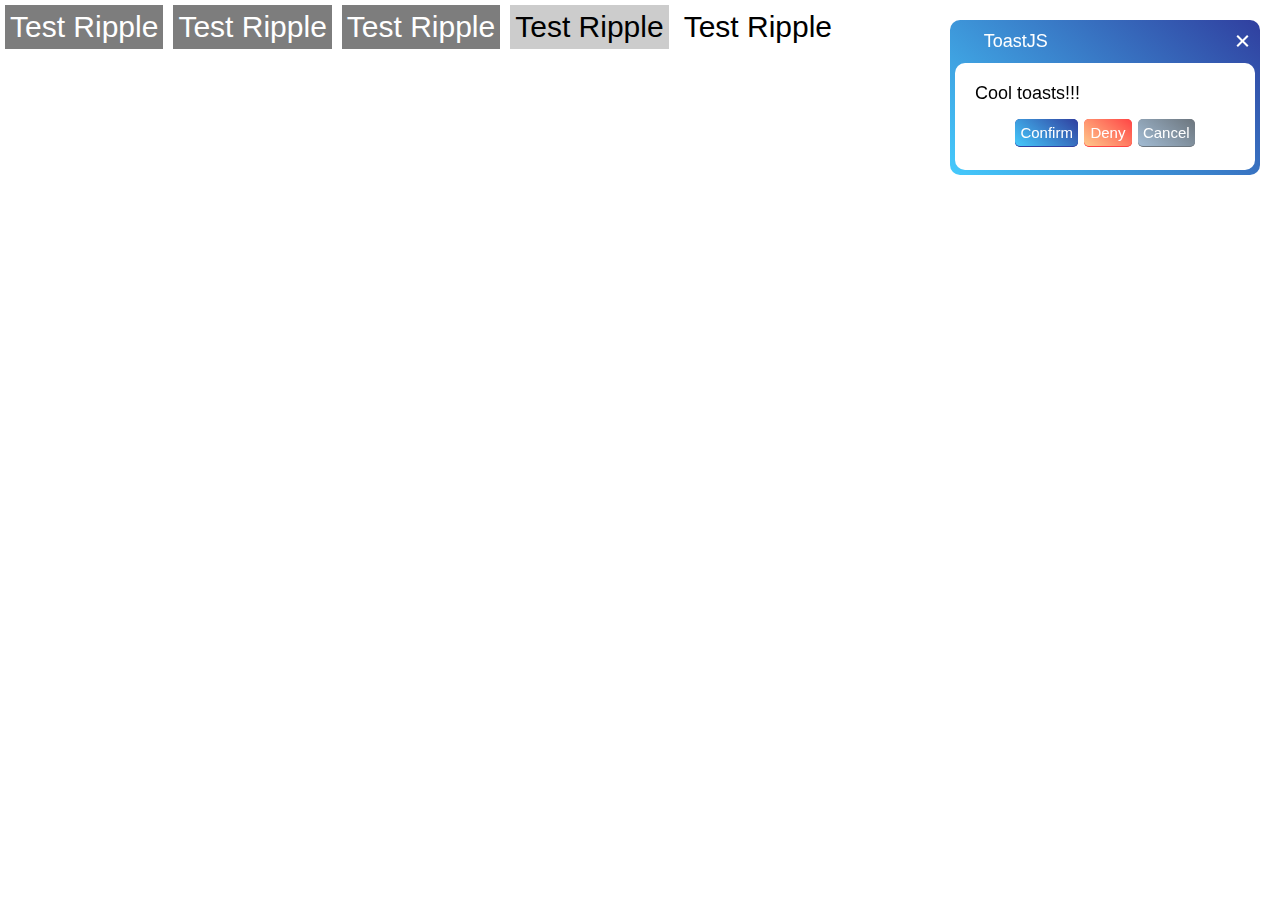
<file: demo/index.html>
<!DOCTYPE html>
<html lang="en" dir="ltr">

<head>
  <meta charset="utf-8">
  <meta name="viewport" content="width=device-width, initial-scale=1">
  <title>ToastJS Demo</title>
  <script src="../lib/toast.js"></script>
  <style>
    .demo-bttn {
      border: none;
      font-size: 30px;
      background: #7d7d7d;
      margin: 0;
      padding: 5px;
      outline: none;
      display: inline-block;
      font-family: sans-serif;
      color: #fff;
      margin: 5px;
      text-decoration: none;
      user-select: none;
    }

    .demo-bttn:nth-last-child(2) {
      background: #ccc;
      color: #000;
    }

    .demo-bttn:last-child {
      background: #fff;
      color: #000;
    }

    .cool-bttns {
      display: flex;
      flex-wrap: wrap;
      justify-content: flex-start;
      align-items: center;
    }

    toast-message {
      overflow: hidden;
    }
  </style>
</head>

<body>
  <div class="cool-bttns">
    <ripple-element href="#ripple-element" tabindex="0" class="demo-bttn">Test Ripple</ripple-element>
    <button is="ripple-button" class="demo-bttn">Test Ripple</button>
    <label tabindex="0" is="ripple-label" class="demo-bttn">Test Ripple</label>
    <div tabindex="0" is="ripple-div" class="demo-bttn">Test Ripple</div>
    <a href="#ripple-anchor" is="ripple-anchor" class="demo-bttn">Test Ripple</a>
  </div>
  <script src="../demo/app.js"></script>
</body>

</html>
</file>
